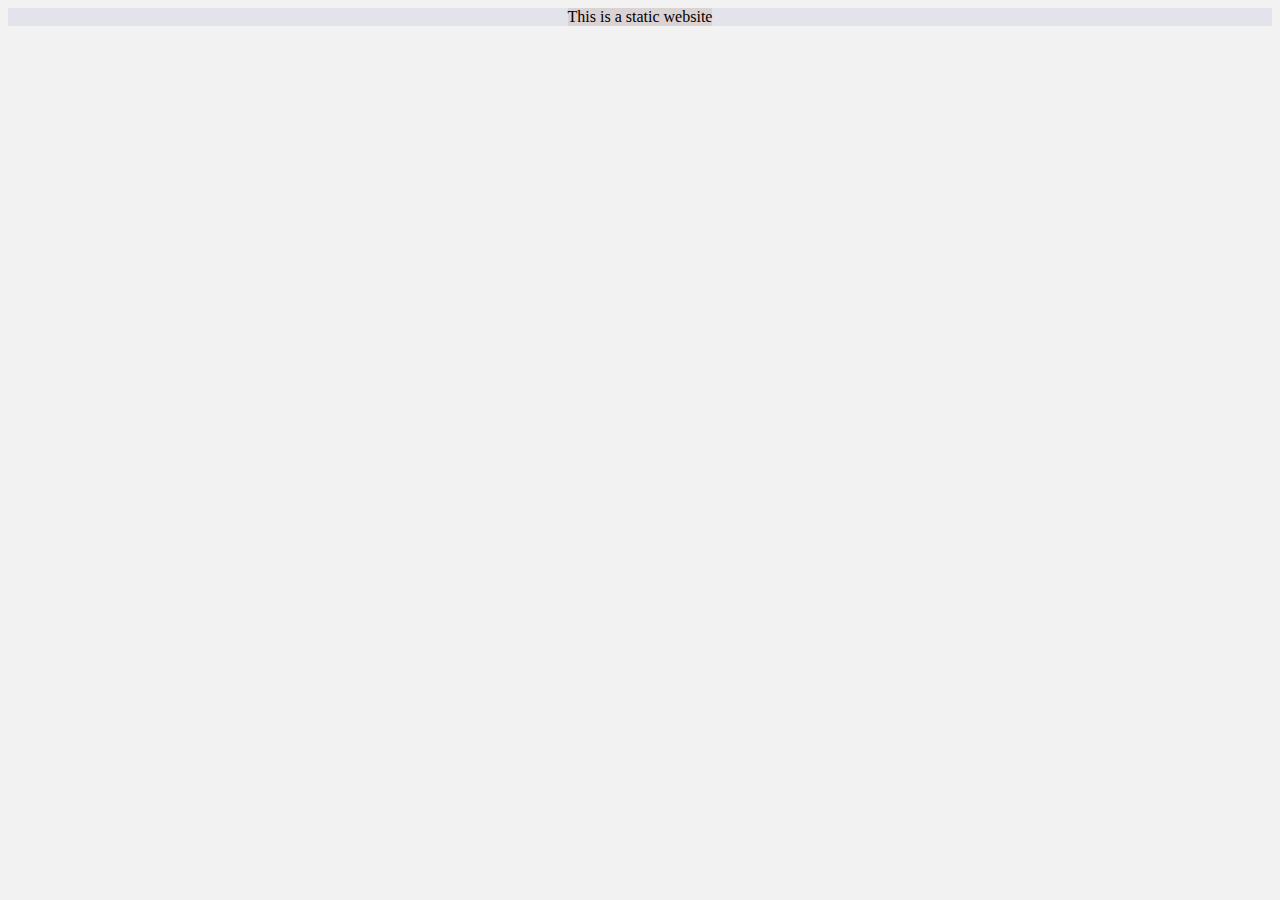
<file: static_website_scource_code/index.html>
<!DOCTYPE html>
<html lang="en">
<head>
    <meta charset="UTF-8">
    <meta name="viewport" content="width=device-width, initial-scale=1.0">
    <title>Static Website</title>
    <link rel="stylesheet" href="main.css">
</head>
<body>
    <div class="container">
        <p1 class="header">This is a static website</p1>
    </div>   
</body>
</html>
</file>
<file: static_website_scource_code/main.css>
:root {
    --background-color: #F2F2F2;
}

body {
    background-color: var(--background-color);
}

.container {
    background-color: rgb(227, 227, 235);
    display: flex;
    justify-content: center;
    align-items: center;
}

.header {
    background-color: rgb(219, 211, 211);
}
</file>
